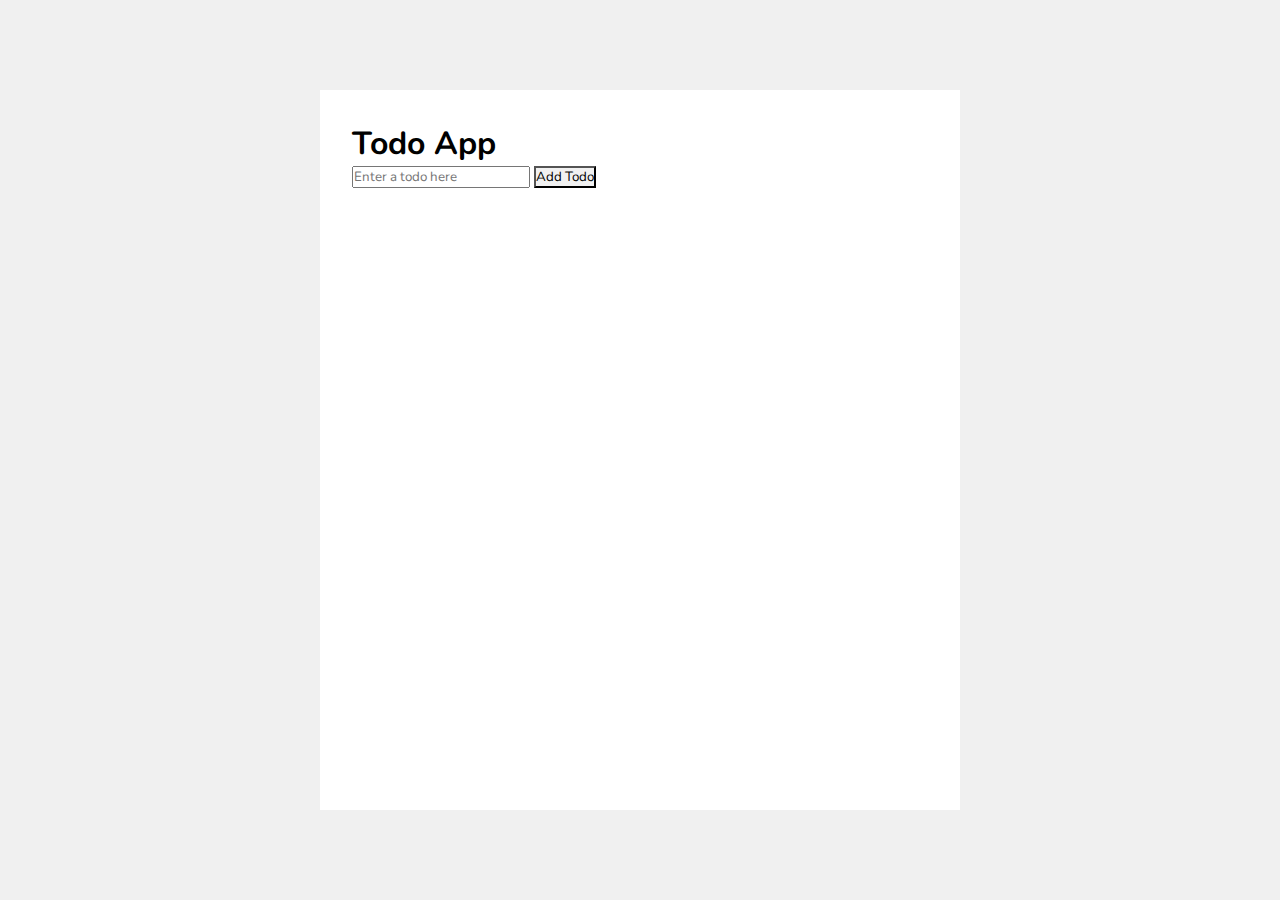
<file: index.html>
<!DOCTYPE html>
<html lang="en">
<head>
    <meta charset="UTF-8">
    <meta name="viewport" content="width=device-width, initial-scale=1.0">
    <title>Document</title>
    <!-- custom css cdn -->
    <link rel="stylesheet" href="css/styles.css">
    <link rel="stylesheet" href="https://cdn.jsdelivr.net/npm/bootstrap@5.2.3/dist/css/bootstrap.min.css" integrity="sha384-rbsA2VBKQhggwzxH7pPCaAqO46MgnOM80zW1RWuH61DGLwZJEdK2Kadq2F9CUG65" crossorigin="anonymous">
  <!-- Option 1: Include in HTML -->
<link rel="stylesheet" href="https://cdn.jsdelivr.net/npm/bootstrap-icons@1.3.0/font/bootstrap-icons.css">
    <!-- fontawesome cdn -->
    <link rel="stylesheet" href="https://cdnjs.cloudflare.com/ajax/libs/font-awesome/6.4.2/css/all.min.css" integrity="sha512-z3gLpd7yknf1YoNbCzqRKc4qyor8gaKU1qmn+CShxbuBusANI9QpRohGBreCFkKxLhei6S9CQXFEbbKuqLg0DA==" crossorigin="anonymous" referrerpolicy="no-referrer" />
  </head>
<body>
<section style="background-color: rgb(240, 240, 240); height: 100vh;">

<div class="container">
  <div class="card">
    <h1 class="card-title text-center">Todo App</h1>
    <div class="card-body">
      <form class="todo-form">
        <div class="input-group">
          <input type="text" class="form-control shadow-none" placeholder="Enter a todo here" required id="inputTodo">
          <button type="submit" id="addTodoButton" class="btn add-todo">Add Todo</button>
        </div>
      </form>
      <p id="message"></p>
      <div class="divTop">
        <div class="text">
        <ul id="lists"></ul>
     </div>
      </div>
    </div>
  </div>
</div>

</section>


<script src="js/scripts.js"></script>  


</body>
</html>
</file>
<file: css/styles.css>
@import url('https://fonts.googleapis.com/css2?family=Nunito:wght@400;500;600;700;900&family=Open+Sans:wght@300;400;600&family=Roboto:wght@300;400;500;700&family=Ubuntu:wght@400;500;700&display=swap');

/* Reset code start */
*, ::after, ::before
{
    margin: 0;
    padding: 0;
    outline: none;
    text-decoration: none;
    list-style-type: none;
    box-sizing: border-box;
    font-family: "Nunito";
}

html{
    scroll-behavior: smooth;
}

/* Reset code ends */
 .container{
    height: 100vh;
    display: flex;
    background-color: rgb(240, 240, 240); 
    justify-content: center;
    align-items: center;
}  
.card{
    background-color: white;
    padding: 2rem 2rem;
    overflow-y: scroll;
    width: 50%;
    height: 80vh !important;    
}
.card .add-todo{
    background-color: #f1f1f1;
}
.card .add-todo:hover{
    background-color: transparent;
    border: 1px solid rgba(136, 134, 134, 0.499);
    color: rgb(110, 109, 109);
}
.card-body .text ul li .first{
    width: 92%;
}
.card-body .text ul li span{
    max-width: 100%;
}
ul{
    padding-left: 0 !important;
}

 #deleteButton{
    display: flex;
    justify-content: end;
    align-items: center;
    margin: 0;
    padding: 0;
}
.li-style{
    display: flex;
    align-items: center;
    justify-content: space-between;
    width: 100%;
    background-color: #f2f2f2;
    margin-top: 15px;
    padding: .5rem 1rem .5rem .7rem;
    border-radius: 8px;
}  
#deleteButton{
    border-radius: 0;
    border-top-right-radius: 5px;
    border-bottom-right-radius: 5px;
    border: none;
    color: rgb(152, 151, 151);

}
#deleteButton:hover{
    background: transparent;
    border: none;
}
.bi-trash-fill:hover{
    color: rgb(192, 9, 61);
}
.success{
    margin: .8rem 0;
    padding: 1px .5rem;
    display: flex;
    align-items: center;
    background-color: #dfeadf !important;
    border-left: 5px solid #04aa6d;
    border-radius: 5px;
}
.delete{
    margin: .8rem 0;
    padding: 1px .5rem;
    display: flex;
    align-items: center;
    background-color: #ffdddd !important;
    border-left: 5px solid #f44336;
    border-radius: 5px;
}
@media screen and (max-width: 992px) {
    .container .card{
        padding: .5rem .5rem !important;
        width: 80% !important;
    }        
}
@media screen and (max-width: 768px) {
.container .card{
    padding: .5rem .5rem !important;
    width: 100% !important;
  
}
    
}
</file>
